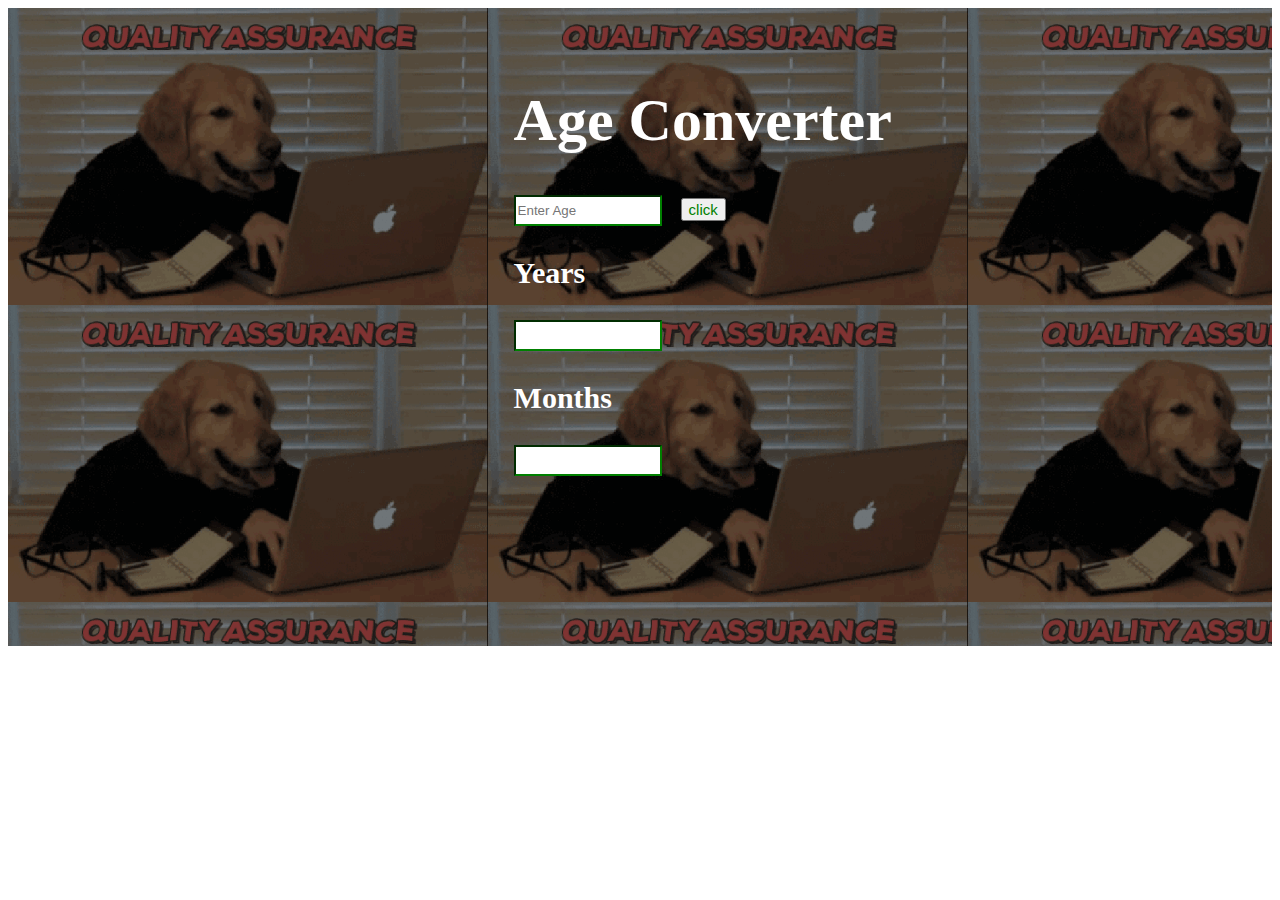
<file: index.html>
<!DOCTYPE html>
<html>
<head>
	<link rel="stylesheet" href="Dog.css">
</head>
<body>
	<div class="container-fluid">
	<section id="s1">
	<div class="container">
	<h1 class="text-center t1">Age Converter</h1>
	</div>
   	<div class="forms">
 <input type="text" class="t2" placeholder="Enter Age" id="final">
  <input type="button" class="t3" value="click" onclick="convert()">
 <h3 class="t4">Years</h3>
 <input type="text" class="t2" id="final2">
 <h3 class="t5">Months</h3>

<input type="text" class="t2" id="final3">

 	</div>
  </section>
 
</body>
<script src="Dog.js"></script>
</html>
</file>
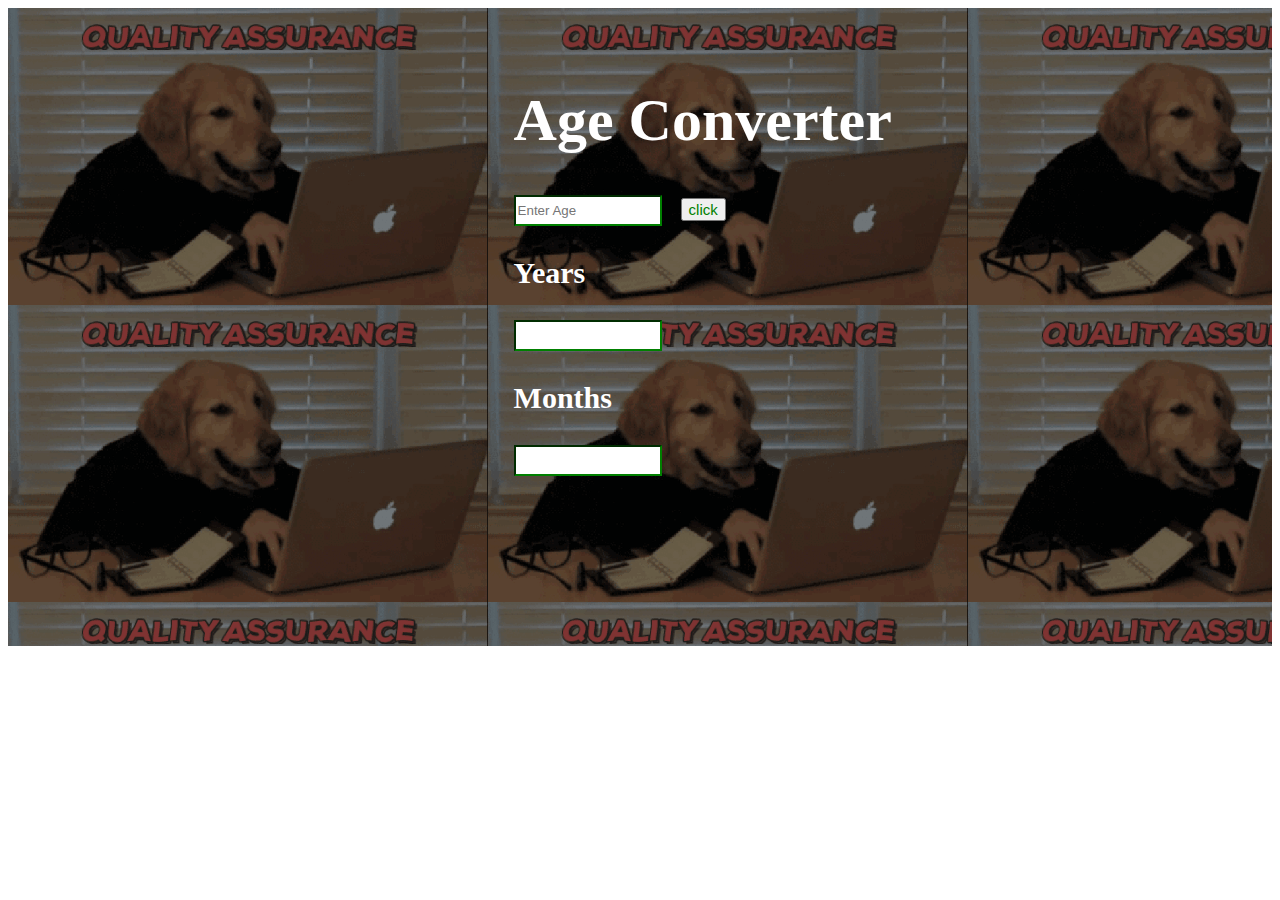
<file: Dogtask.html>
<!DOCTYPE html>
<html>
<head>
	<link rel="stylesheet" href="Dog.css">
</head>
<body>
	<div class="container-fluid">
	<section id="s1">
	<div class="container">
	<h1 class="text-center t1">Age Converter</h1>
	</div>
   	<div class="forms">
 <input type="text" class="t2" placeholder="Enter Age" id="final">
  <input type="button" class="t3" value="click" onclick="convert()">
 <h3 class="t4">Years</h3>
 <input type="text" class="t2" id="final2">
 <h3 class="t5">Months</h3>

<input type="text" class="t2" id="final3">

 	</div>
  </section>
 
</body>
<script src="Dog.js"></script>
</html>
</file>
<file: Dog.css>
.t1
		{
			padding-top: 2%;
			padding-left: 40%;
			font-size: 60px;
			color:white;
		}
		.forms
		{
			padding-left: 40%;

		}
		#s1
		{
			background-color:black;
			padding-top: 1%;
			padding-bottom: 2%;
			background-color: rgba(0,0,0,0.1);
			margin-left: 0px;
			margin-right: 0px;

			
			
		}
	
		
		.t2
		{
			height: 25px;
			width:140px;
			size:50px;
			border-color: green;
			border-style: blue;
		}
		.t3
		{
			color:green;
			font-size: 15px;
			margin-left: 15px;
			size: 30px;
		}
		.t4
		{
			color:white;
			font-size: 30px;
		}
		.t5
		{
			color:white;
			font-size: 30px;
		}
		.container-fluid
		{
			background-image: url(dog.gif);
			height:auto;
			width:auto;
			
		}

		#s1
		{
		background-color: rgba(0,0,0,.5);
		height:600px;
		}
</file>
